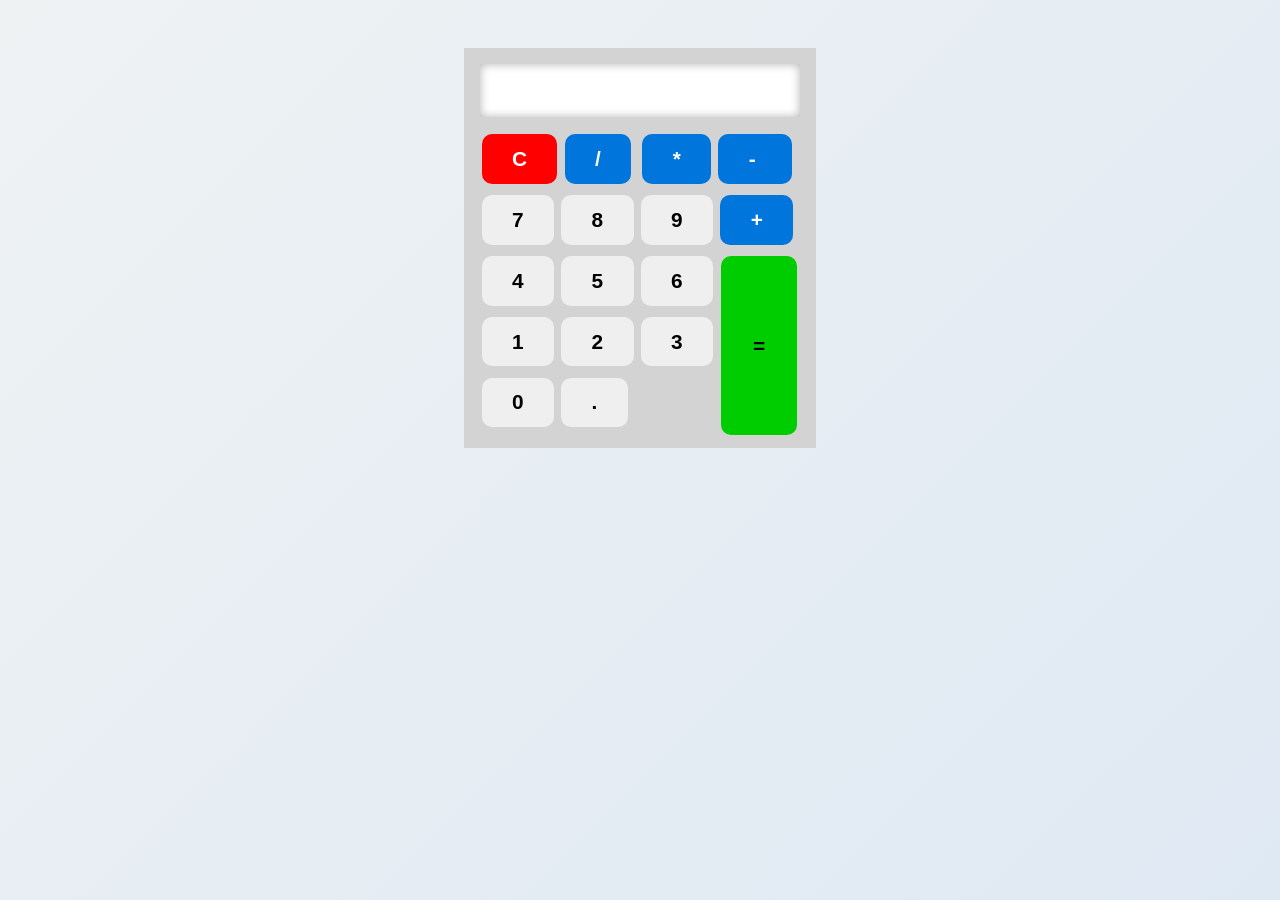
<file: Calculator/index.html>
<!DOCTYPE html>
<html lang="en">
<head>
    <meta charset="UTF-8">
    <meta name="viewport" content="width=device-width, initial-scale=1.0">
    <title>Document</title>
    <link rel="stylesheet" href="style.css">
</head>
<body>
    <div class="main">
        <div class="calc">
            <div id="holder"></div>
            <div class="line">
                <button class="btn" id="C">C</button>
                <button class="btn" id="divide">/</button>&nbsp;
                <button class="btn" id="multiply">*</button>
                <button class="btn" id="minus">-&nbsp;</button>
            </div>
            <div class="line">
                <button class="btn" id="seven">7</button>
                <button class="btn" id="eight">8</button>
                <button class="btn" id="nine">9</button>
                <button class="btn" id="plus">+</button>
            </div>
            <div class="equaldiv">
                <div class="numdiv">
            <div class="line">
                <button class="btn" id="four">4</button>
                <button class="btn" id="five">5</button>
                <button class="btn" id="six">6</button>
            </div> 
            <div class="line">
                <button class="btn" id="one">1</button>
                <button class="btn" id="two">2</button>
                <button class="btn" id="three">3</button>
            </div>
            <div class="line">
                <button class="btn" id="zero">0</button>
                <button class="btn" id="point">.</button>
            </div>
            </div>
            <button class="btn" id="equals">=</button>
            </div>
        </div>
    </div>
    <script src="script.js"></script>
</body>
</html>
</file>
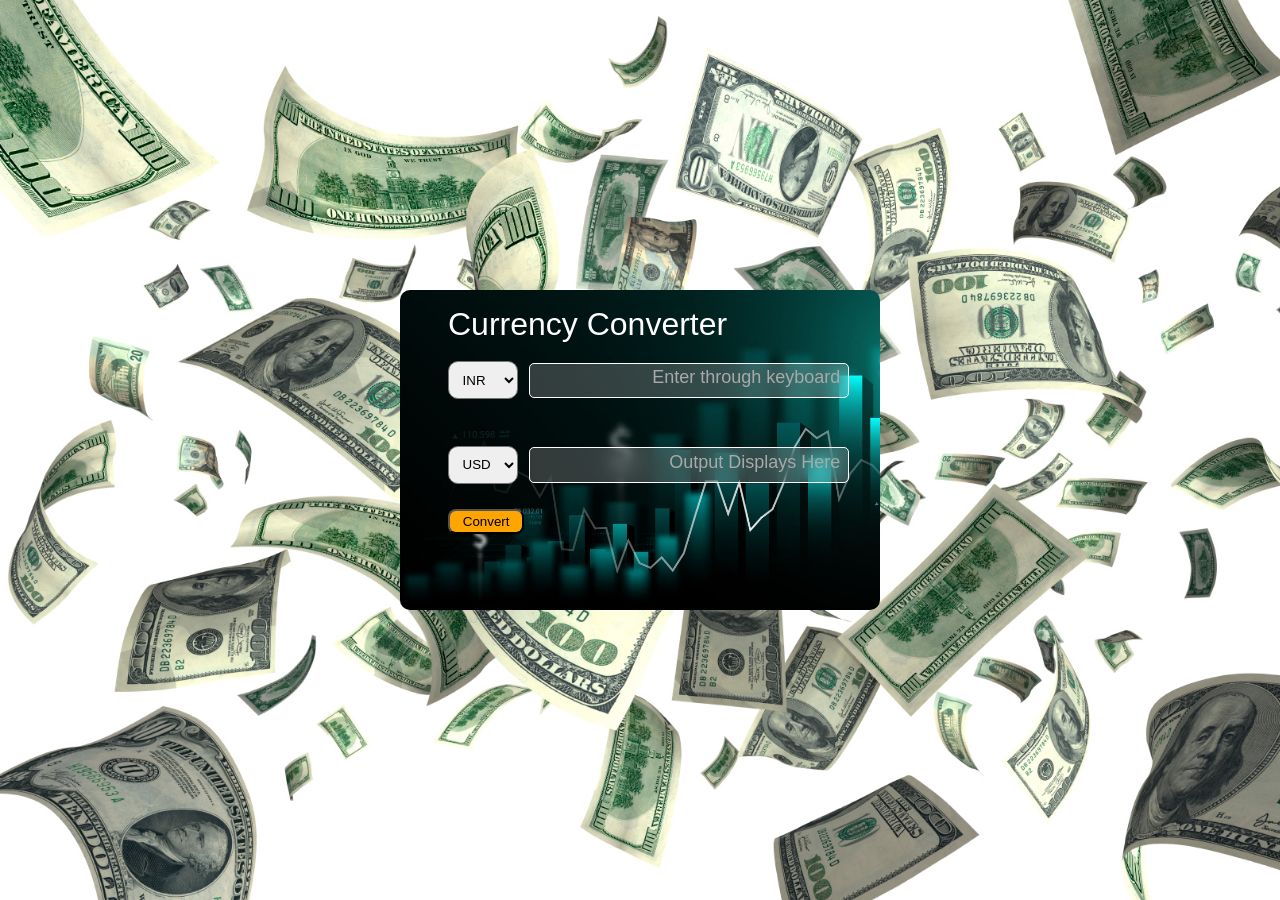
<file: Currency_Converter/index.html>
<!DOCTYPE html>
<html lang="en">
<head>
    <meta charset="UTF-8">
    <meta name="viewport" content="width=device-width, initial-scale=1.0">
    <title>Document</title>
    <link rel="stylesheet" href="style.css">
</head>
<body>
    <div class="main">
        <div id="converter">
            <span id="heading">Currency Converter</span>
            <br><br>
            <div id="input">
                <div class="select_Country">
                <select class="currency">
                    <option value="INR">INR</option>
                    <option value="AUD">AUD</option>
                    <option value="USD">USD</option>
                    <option value="CAD">CAD</option>
                    <option value="JPY">JPY</option>
                    <option value="EUR">EUR</option>
                </select>
                </div>
                <div id="holder">
                    <span style="color: rgb(169, 169, 169);">Enter through keyboard</span>
                </div>
            </div>
            <div id="output">
                <div class="select_Country">
                <select class="currency">
                    <option value="USD">USD</option>
                    <option value="AUD">AUD</option>
                    <option value="INR">INR</option>
                    <option value="CAD">CAD</option>
                    <option value="JPY">JPY</option>
                    <option value="EUR">EUR</option>
                </select>
                </div>
                <div id="holder2">
                    <span style="color: rgb(169, 169, 169);">Output Displays Here</span>
                </div>
            </div>
            <button id="convert">Convert</button>
            <div id="dailyrate">

            </div>
        </div>
    </div>
    <script src="script.js"></script>
</body>
</html>
</file>
<file: Calculator/style.css>
*{
    margin: 0%;
    padding: 0%;
    box-sizing: border-box;
}

html, body{
    height: 100%;
    width: 100%;
}
button{
    cursor: pointer;
}
.main{
    height: 100%;
    width: 100%;
    display: flex;
    padding:3rem;
    justify-content: center;
    background: linear-gradient(135deg, #eef2f3, #dfe9f3);
}
.calc{
    background-color: lightgrey;
    height: 25rem;
    width:22rem;
    padding:1rem;
    /* text-align: center; */
}
#holder{
    background-color: white;
    height: 3.3rem;
    width:20rem;
    margin-bottom:1rem;
    box-shadow: inset 0 0 10px rgba(7, 7, 7, 0.3);
    padding:0.8rem;
    font-size: larger;
    overflow-y: hidden;
    overflow-x: scroll;
    scroll-behavior: smooth;
    scrollbar-width: thin;
}
.line{
    margin-bottom: 0.5rem;
}
.btn{
    font-size: 1.3rem;
    margin:0.1rem;
    padding:0.8rem;
    padding-left:1.9rem;
    padding-right: 1.9rem;
    border: none;
    border-radius: 10px;
    font-weight: 600;
}
#C{
    background-color: red;
    color: white;
}
#divide{
    color: white;
    background-color: #0075DB;
}
#multiply{
    color: white;
    background-color: #0075DB;
}
#minus{
    color: white;
    background-color: #0075DB;
}
#plus{
    color: white;
    background-color: #0075DB;
}
.equaldiv{
    display: flex;
}
#equals{
    margin-left: 0.4rem;
    padding:2.4rem;
    padding-left:2rem;
    padding-right: 2rem;
    background-color: rgb(0, 205, 0);
}

button:active{
    transform: scale(0.95);
}
</file>
<file: Currency_Converter/style.css>
*{
    margin: 0%;
    padding: 0%;
    box-sizing: border-box;
    font-family: 'Lucida Sans', 'Lucida Sans Regular', 'Lucida Grande', 'Lucida Sans Unicode', Geneva, Verdana, sans-serif;
}

html, body{
    height: 100%;
    width: 100%;
}
.main{
    height: 100%;
    width: 100%;
    background-color: rgb(187, 188, 165);
    display: flex;
    justify-content: center;
    align-items: center;
    background-image: url("money.jpg");
    background-size: cover;
    background-repeat: no-repeat;
}
#converter{
    height: 20rem;
    width: 30rem;
    background-color: #007E8E;
    border-radius: 10px;
    padding:1rem;
    padding-left:3rem;
    background-image: url("currency.jpg");
    background-size: cover;
    background-repeat: no-repeat;
}
#heading{
    font-size: xx-large;
    color: white;
}
#input{
    display: flex;
}
.currency{
    padding:0.6rem;
    border-radius: 10px;
}
#holder{
    font-size: large;
    color: white;
    height: 2.2rem;
    width: 20rem;
    border: 1px solid white;
    margin:0.1rem;
    margin-left: 0.7rem;
    margin-bottom: 3rem;
    border-radius: 5px;
    text-align: end;
    padding-right: 0.5rem;
    padding-top:0.2rem;
    overflow-y: hidden;
    overflow-x: scroll;
    backdrop-filter: blur(10px);
    -webkit-backdrop-filter: blur(10px);

    background: rgba(255, 255, 255, 0.2);
}
#holder::-webkit-scrollbar {
    /* hide the scrollbar  */
    display: none;
}
#output{
    display: flex;
}
#holder2{
    font-size: large;
    color: white;
    height: 2.2rem;
    width: 20rem;
    border: 1px solid white;
    margin:0.1rem;
    margin-left: 0.7rem;
    margin-bottom: 1rem;
    border-radius: 5px;
    text-align: end;
    padding-right: 0.5rem;
    padding-top:0.2rem;
    overflow-y: hidden;
    overflow-x: scroll;
    backdrop-filter: blur(10px);
    -webkit-backdrop-filter: blur(10px);

    background: rgba(255, 255, 255, 0.2);
}
#holder2::-webkit-scrollbar {
    display: none;
}
#convert{
    cursor: pointer;
    margin-top: 10px;
    padding:0.2rem 0.8rem;
    background-color: orange;
    border-radius: 8px;
}
</file>
